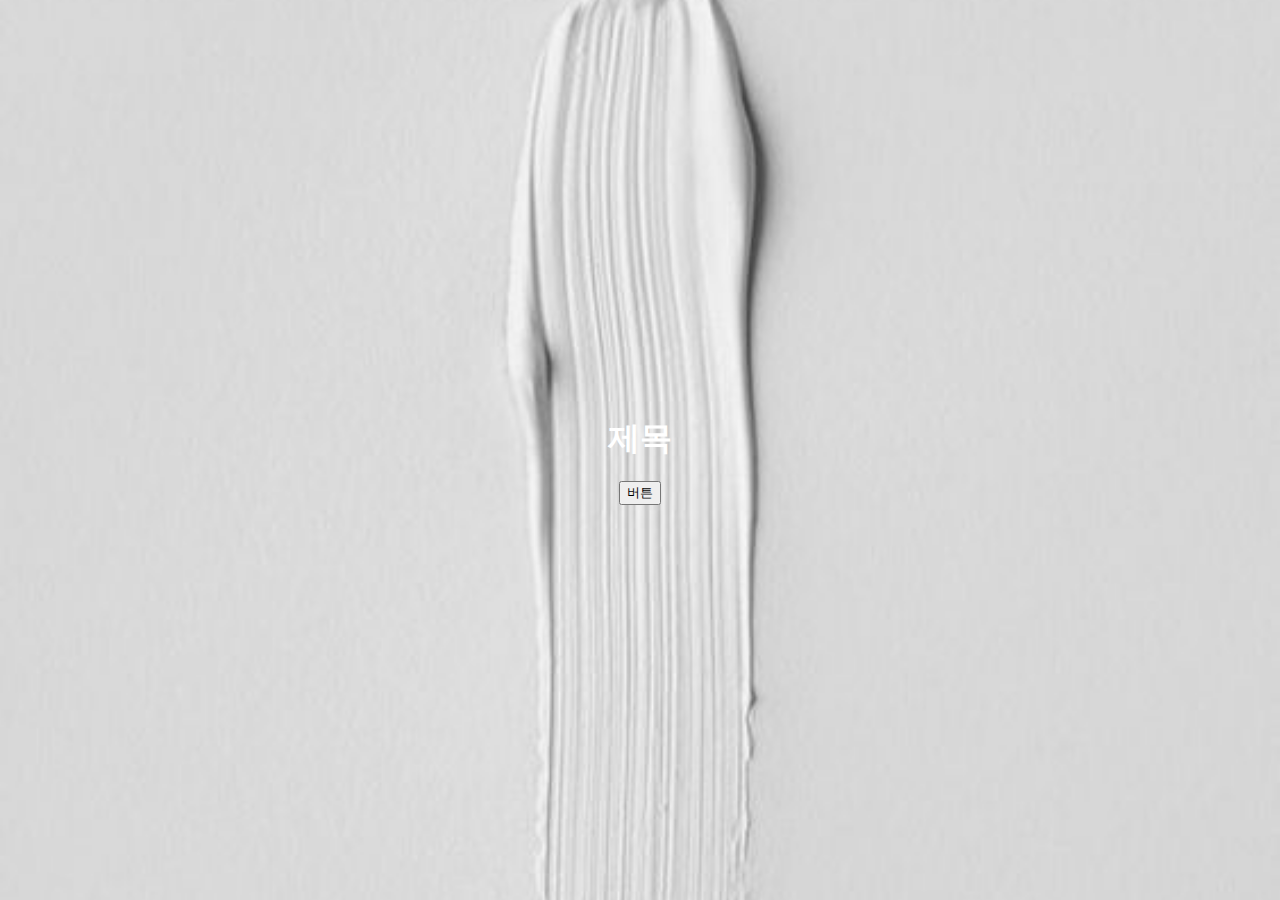
<file: index.html>
<!DOCTYPE html>
<html lang="ko">
<head>
  <meta charset="UTF-8">
  <meta name="viewport" content="width=device-width, initial-scale=1.0">
  <title>제목</title>
  <link rel="stylesheet" href="styles.css">
</head>
<body>
  <div class="container">
    <h1>제목</h1>
  <button class="styled-buttton">버튼</button>
  </div>
</body>
</html>
</file>
<file: styles.css>
body {
  background-image: url('배경화면2.jpg');
  background-size: cover;
  background-position: center;
  margin: 0;
  font-family: Arial, sans-serif;
  
.styled-button {
  background-color: #4CAF50;
  border: none;
  color: white;
  padding: 15px 32px;
  text-align: center;
  text-decoration: none;
  display: inline-block;
  font-size: 16px;
  margin: 4px 2px;
  cursor: pointer;
  border-radius: 12px;
  box-shadow: 0 4px #999;
}

.styled-button:hover {
  background-color: #5a049;
  box-shadow: 0 2px #666;
  transform: translateY(4px);
}

.container {
  display: flex;
  justify-content: center;
  align-items: center;
  height: 100vh;
  flex-direction: column;
}

h1 {
  color: white;
  margin-bottom: 20px;
}
</file>
